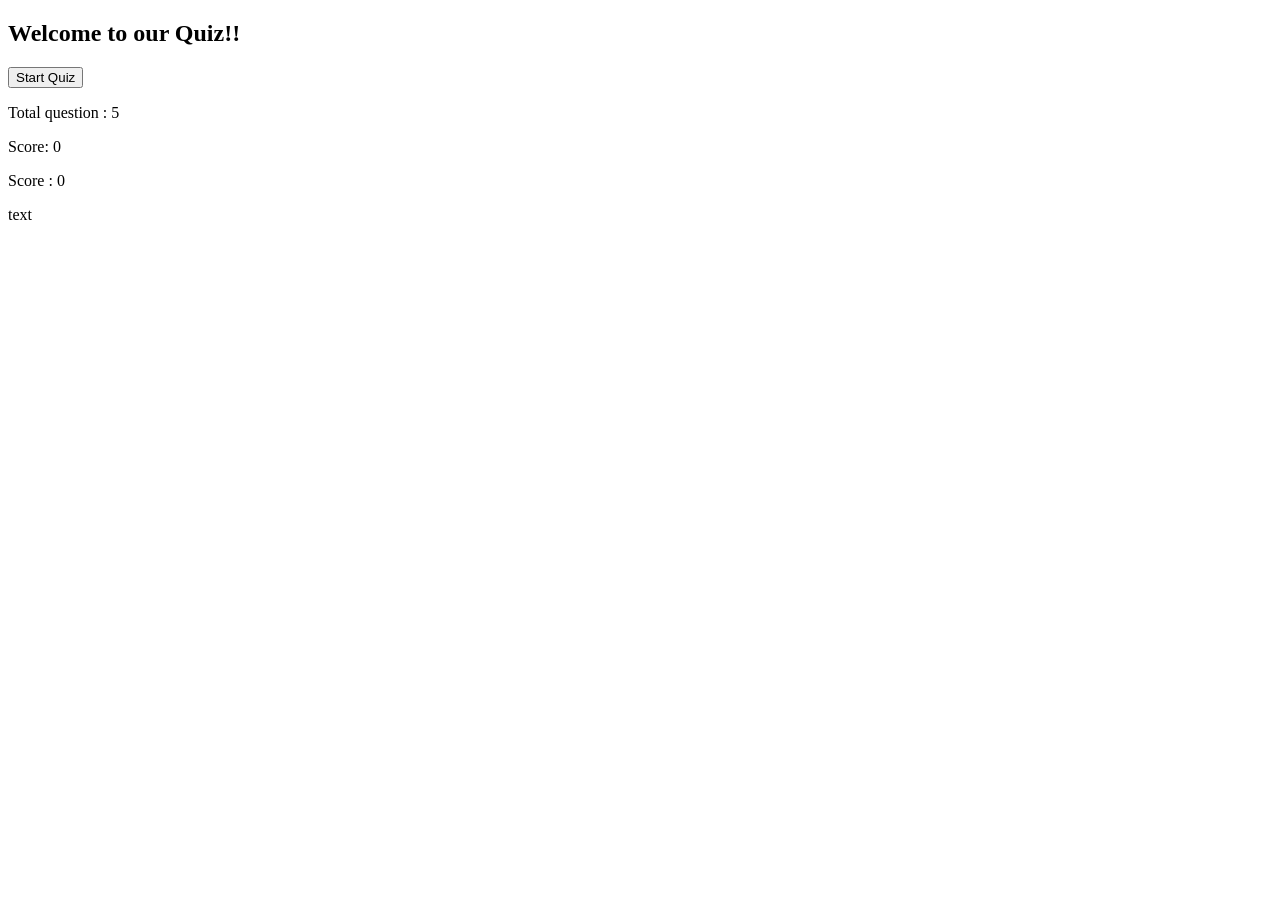
<file: Js/index.html>
<!doctype html>
<html lang="en">
  <head>
    <meta charset="UTF-8" />
    <meta name="viewport" content="width=device-width, initial-scale=1.0" />
    <title>Quiz Game</title>
  </head>
  <body>
    <div class="container">
      <div class="start-screen visible"></div>
      <h2>Welcome to our Quiz!!</h2>
      <button>Start Quiz</button>


      <div class="question-screen">
        <div class="scores">
            <p class=" total-question">Total question : 5</p>
            <p class="current-score" >Score: <span class="score">0</span></p>
        </div>

        <div class="question">
            <!-- question json file -->
        </div>
        
        <div class="progress-bar">
            <!-- dynamic change -->
        </div>
      </div>

      <div class="result-screen">
        <p>Score : <span class="total-score">0</span></p>
        <p>text</p>

      </div>
    </div>
    <script src="./app.js"></script>
  </body>
</html>
</file>
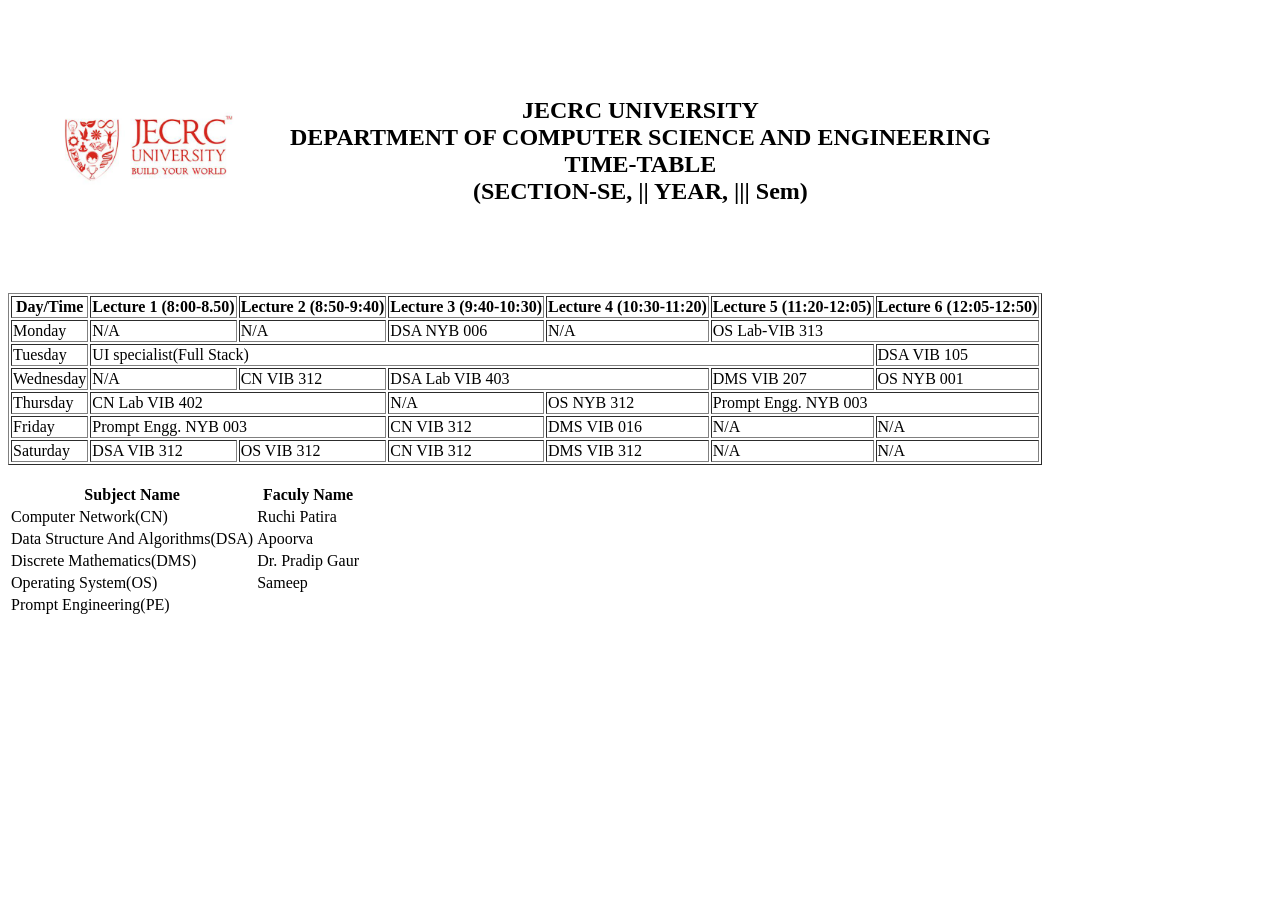
<file: Assingments/01_Time_table.html>
<!DOCTYPE html>
<html lang="en">
<head>
    <meta charset="UTF-8">
    <meta name="viewport" content="width=device-width, initial-scale=1.0">
    <title>Time Table</title>
</head>
<body>
    <table>
        <tr>
            <th> <img src="./JECRC University, Jaipur logo.jpeg" alt="JECRC Logo" srcset="" width="275" ></th>

            <th><h2>JECRC UNIVERSITY <br>
                DEPARTMENT OF COMPUTER SCIENCE AND ENGINEERING <br>
                             TIME-TABLE <br>
                (SECTION-SE, || YEAR, ||| Sem)
            </h2></th>
        </tr>
    </table>

    <table border="1">
        <tr>
            <th>Day/Time</th>
            <th>Lecture 1
                (8:00-8.50)
            </th>
            <th>Lecture 2
                (8:50-9:40)
            </th>
            <th>Lecture 3
                (9:40-10:30)
            </th>
            <th>Lecture 4
                (10:30-11:20)
            </th>
            <th>Lecture 5
                (11:20-12:05)
            </th>
            <th>Lecture 6
                (12:05-12:50)
            </th> 
        </tr>
    
        <tr>
            <td>Monday</td>
            <td>N/A</td>
            <td>N/A</td>
            <td>DSA NYB 006</td>
            <td>N/A</td>
            <td colspan="2">OS Lab-VIB 313</td>
        </tr>

        <tr>
            <td>Tuesday</td>
            <td colspan="5" text-align >UI specialist(Full Stack)</td>
            <td >DSA VIB 105</td>
        </tr>

        <tr>
            <td>Wednesday</td>
            <td>N/A</td>
            <td>CN VIB 312</td>
            <td colspan="2">DSA Lab VIB 403</td>
            <td>DMS VIB 207</td>
            <td>OS NYB 001</td>

        </tr>

        <tr>
            <td>Thursday</td>
            <td colspan="2">CN Lab VIB 402</td>
            <td>N/A</td>
            <td>OS NYB 312</td>
            <td colspan="2">Prompt Engg. NYB 003</td>

        </tr>

        <tr>
            <td>Friday</td>
            <td colspan="2">Prompt Engg. NYB 003</td>
            <td>CN VIB 312</td>
            <td>DMS VIB 016</td>
            <td>N/A</td>
            <td>N/A</td>

        </tr>
        <tr>
            <td>Saturday</td>
            <td>DSA VIB 312</td>
            <td>OS VIB 312</td>
            <td>CN VIB 312</td>
            <td>DMS VIB 312</td>
            <td>N/A</td>
            <td>N/A</td>
        </tr>
    </table>

    <br>

   <table>
    <tr>
        <th>Subject Name</th>
        <th>Faculy Name</th>
    </tr>

    <tr>
        <td>Computer Network(CN)</td>
        <td>Ruchi Patira</td>
    </tr>

    <tr>
        <td>Data Structure And Algorithms(DSA)</td>
        <td>Apoorva</td>
    </tr>

    <tr>
        <td>Discrete Mathematics(DMS)</td>
        <td>Dr. Pradip Gaur</td>
    </tr>

    <tr>
        <td>Operating System(OS)</td>
        <td>Sameep</td>
    </tr>

    <tr>
        <td>Prompt Engineering(PE)</td>
    </tr>
   </table>
    
</body>
</html>
</file>
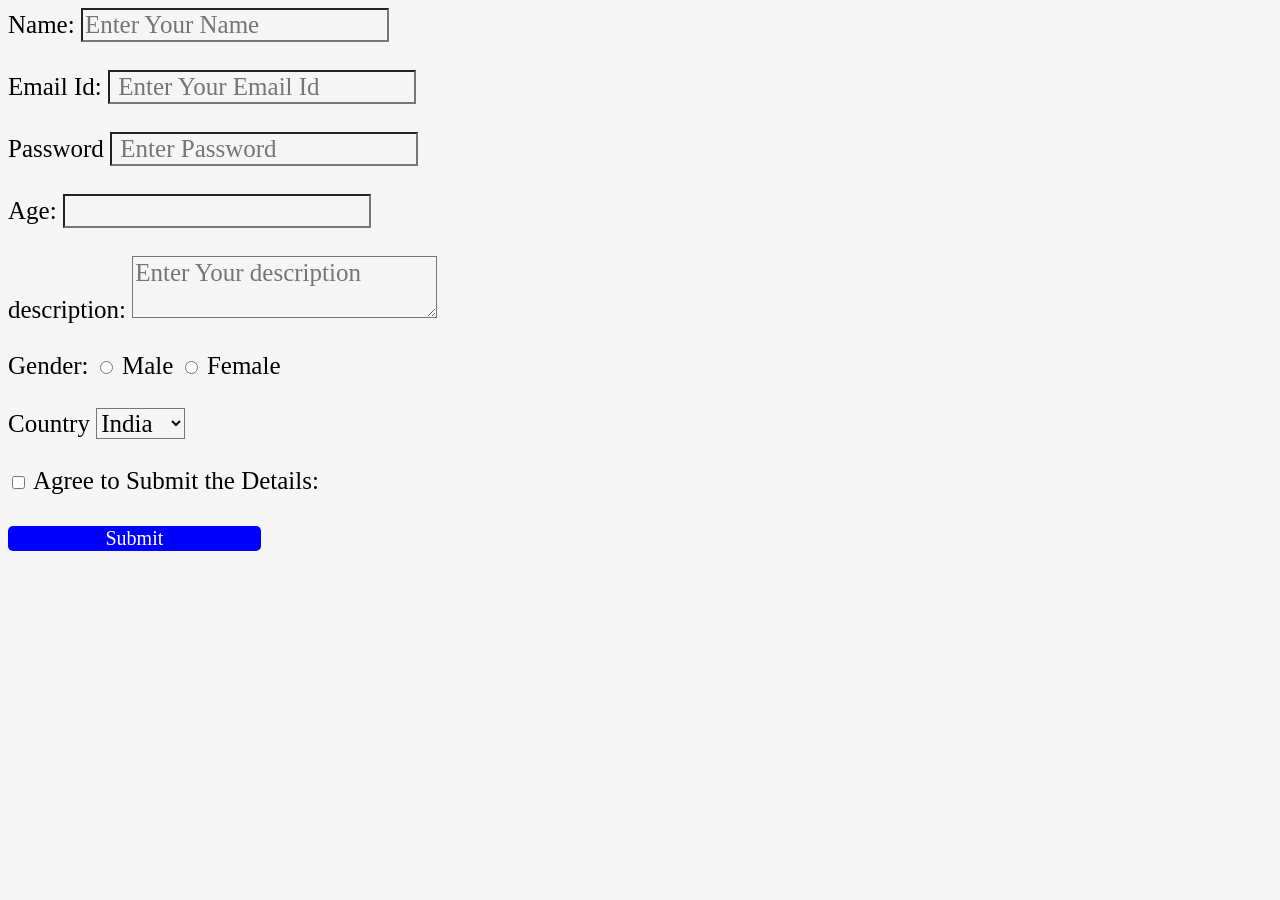
<file: Assingments/02_Registration-form.html>
<!DOCTYPE html>
<html lang="en">
<head>
    <meta charset="UTF-8">
    <meta name="viewport" content="width=device-width, initial-scale=1.0">
    <title>Registration form</title>
    <link rel="stylesheet" href="style2.css">
    
</head>
<body>
    <form action="">
    <label for="name">Name:</label>
    <input type="text" placeholder="Enter Your Name" id="name">
    <br>
    <br>
    <label for="email">Email Id:</label>
    <input type="email" placeholder=" Enter Your Email Id" id="email">
    <br>
    <br>
    <label for="pass">Password</label>
    <input type="password" placeholder=" Enter Password" id=" pass">
    <br>
    <br>
    <label>Age:</label>
    <input type="number" name="age">
    <br>
    <br>
    <label for="des">description:</label>

    <textarea name="" id="des" placeholder="Enter Your description"></textarea>
    <br>
    <br>


    <label>Gender:</label>

    <input type="radio" name="gender" id ="male">
    <label for="male">Male</label>
     
    <input type="radio" name="gender" id="female">
    <label for="female">Female</label>
    
    <br>
    <br>

    <label for="coun">Country</label>
    <select name="Country" id="coun">
        <option value="">India</option>
        <option value="">USA</option>
        <option value="">China</option>
        <option value="">Russia</option>
    </select>
    <br>
    <br>
    <input type="checkbox" name="Agreement" id="agree">
    <label for="Agree">Agree to Submit the Details: </label>
    <br>
    <br>
        <button type="submit">Submit</button>
     
</form>
    
</body>
</html>
</file>
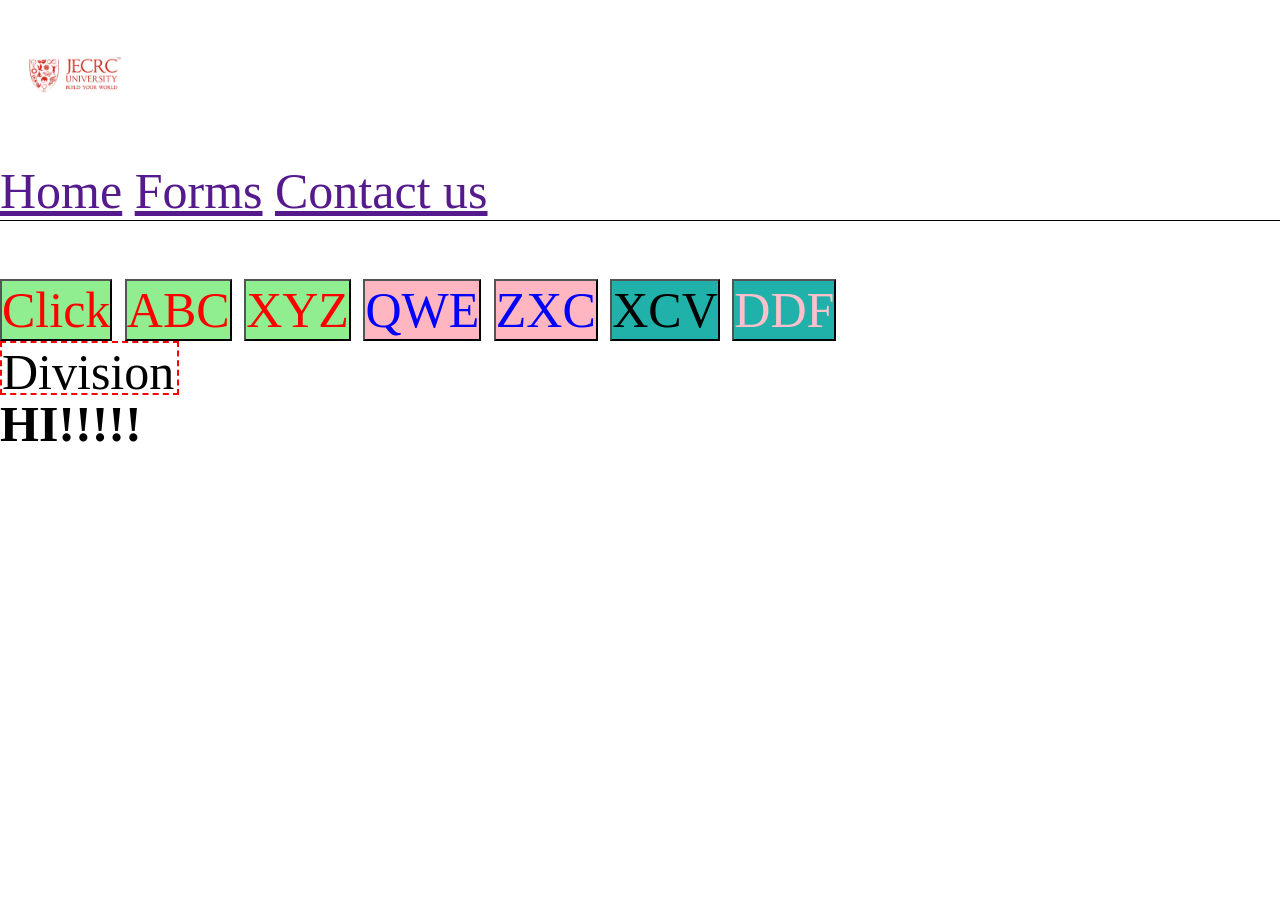
<file: HTML/index2.html>
<!DOCTYPE html>
<html lang="en">
<head>
    <meta charset="UTF-8">
    <meta name="viewport" content="width=device-width, initial-scale=1.0">
    <title>Document</title>
    <link rel="stylesheet" href="./style.css">
    <!-- <style>
        button{
            color: yellow;
        }
    </style> -->
</head>
<body>

    <nav>
        <div id="logo"><img src="./JECRC University, Jaipur logo copy.jpeg" alt="JECRC Logo" width="150"></a></div>

        <div id="links">
            <a href="">Home</a> 
            <a href="">Forms</a> 
            <a href="">Contact us</a>
        </div>
    </nav>
    <br>
    <button class="red" >Click</button>

    <button class="red">ABC</button>

    <button class="red" >XYZ</button>

    <button class="blue" >QWE</button>

    <button class="blue" >ZXC</button>

    <button class="pink" id="brown" >XCV</button>

    <button title="hover me" class="pink">DDF</button>
    <br>

    <div style="border: 2px dashed red; width: 175px; height: 50px;">Division</div>
    <h2>HI!!!!!</h2>
</body>
</html>
</file>
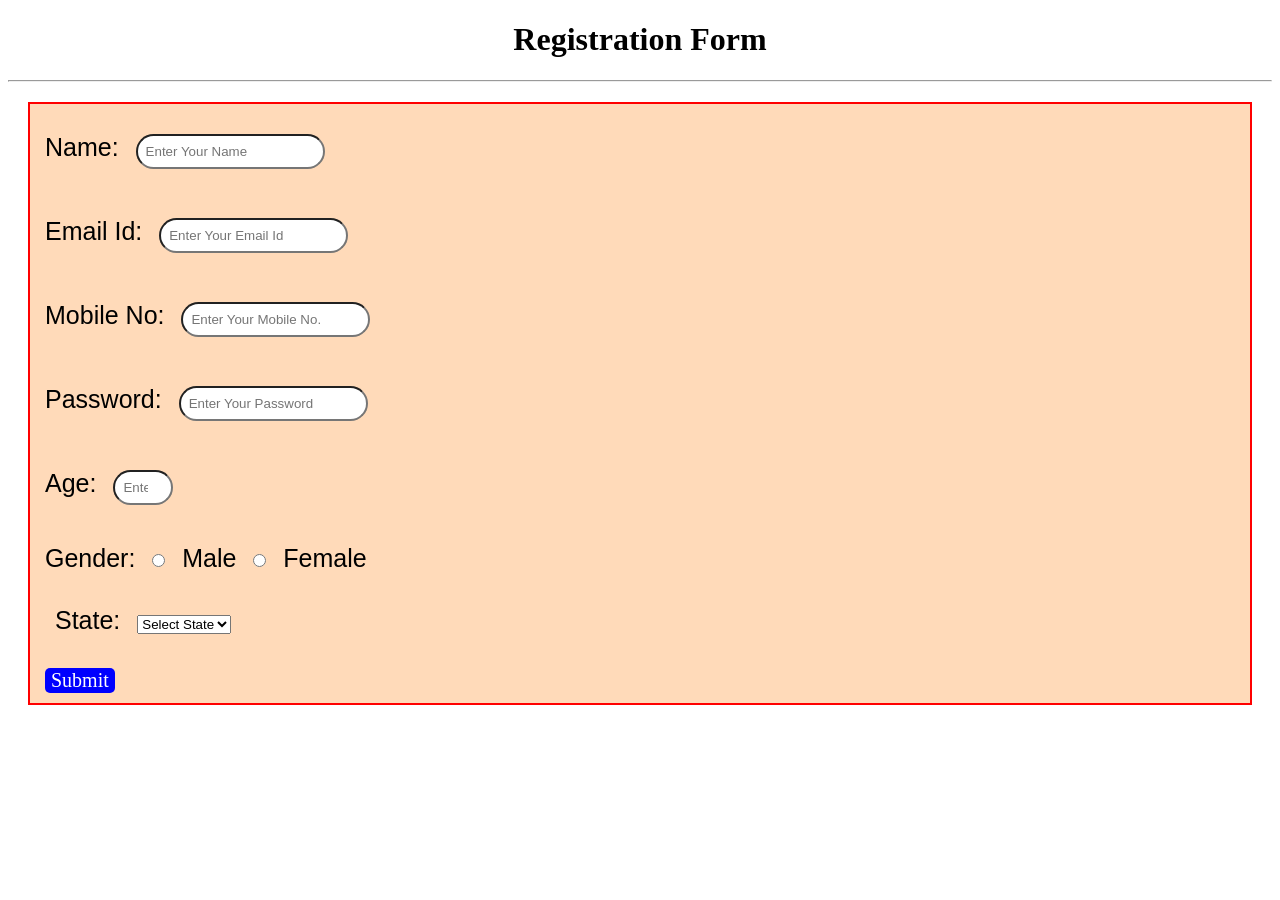
<file: HTML/index3.html>
<!DOCTYPE html>
<html lang="en">

<head>
    <meta charset="UTF-8">
    <meta name="viewport" content="width=device-width, initial-scale=1.0">
    <title>Form</title>
    <link rel="stylesheet" href="style2.css">
    <link href="https://fonts.googleapis.com/css?family=Stint+Ultra+Expanded:regular" rel="stylesheet" />
</head>

<body>

    <h1>Registration Form</h1>
    <hr>

    <div id="first">
        <form action="">

            <label for="name">Name:</label>
            <input type="text" placeholder="Enter Your Name" id="name" minlength="6" maxlength="12" required>

            <br><br>

            <label for="email">Email Id:</label>
            <input type="email" placeholder="Enter Your Email Id" id="email" required>

            <br><br>

            <label for="mob">Mobile No:</label>
            <input type="tel" placeholder="Enter Your Mobile No." id="mob" pattern="[0-9]{10}" required>

            <br><br>

            <label for="pass">Password:</label>
            <input type="password" placeholder="Enter Your Password" id="pass" minlength="10" maxlength="25" required>

            <br><br>

            <label for="age">Age:</label>
            <input type="number" placeholder="Enter Your Age" id="age" name="age" min="18" max="60" required>

            <br><br>

            <label>Gender:</label>

            <input type="radio" name="gender" id="male">
            <label for="male">Male</label>

            <input type="radio" name="gender" id="female">
            <label for="female">Female</label>
            <br><br>

            <label id="st" for="state">State:</label>
            <select name="state" id="state" required>
                <option value="">Select State</option>
                <option value="Delhi">Delhi</option>
                <option value="Bihar">Bihar</option>
                <option value="Rajasthan">Rajasthan</option>
                <option value="UP">UP</option>
            </select>

            <br><br>

            <button type="submit">Submit</button>

        </form>
    </div>

</body>

</html>
</file>
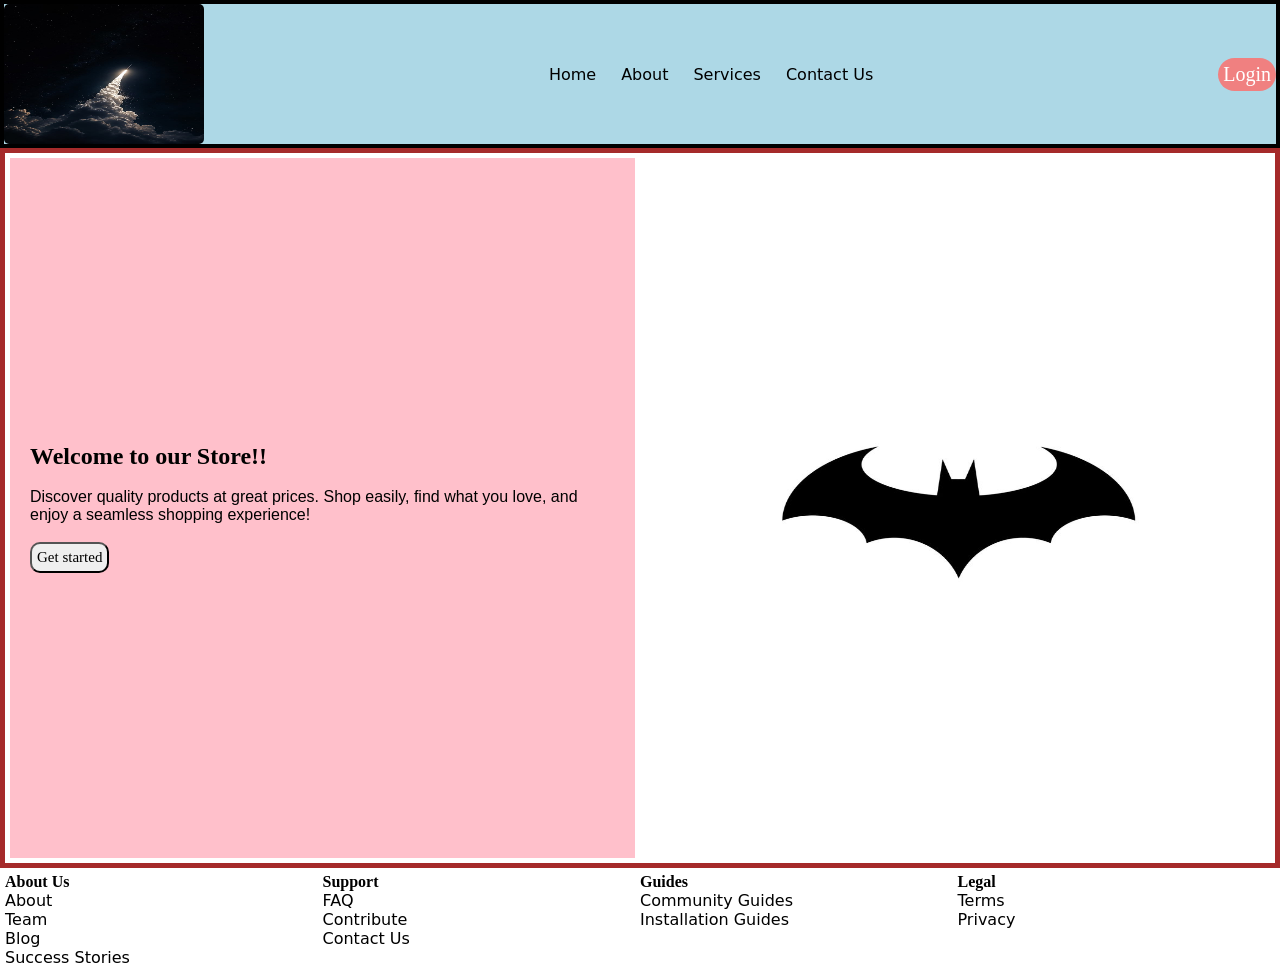
<file: HTML/index4.html>
<!DOCTYPE html>
<html lang="en">

<head>
    <meta charset="UTF-8">
    <meta name="viewport" content="width=device-width, initial-scale=1.0">
    <title>Navabr</title>
    <link rel="stylesheet" href="style3.css">
</head>

<body>
    <div class="main">
        <nav class="navbar">
            <img class="img" src="./images/Rocket Launch.jpeg" alt="Rocket launching Img" height="150px">
            <ul class="nav-items">
                <a href="./index4.html">Home</a>
                <a href="./about.html" target="_blank">About</a>
                <a href="./Services.html" target="_blank">Services</a>
                <a href="./ContactUs.html" target="_blank">Contact Us</a>
            </ul>
            <button class="btn" type="button">Login</button>

        </nav>
    </div>
    <section class="sec">
        <div class="left">
            <h1>Welcome to our Store!!</h1>
            <br>
            <p>Discover quality products at great prices. Shop easily, find what you love, and enjoy a seamless shopping
                experience!</p>
            <br>
            <a href="./index3.html" target="_blank"><button class="btn2">
                    Get started
                </button></a>

        </div>
        <div class="right">
            <img class="imgBat" src="./images/i like this logo because its well known and its a pretty cool logo.jpeg"
                alt="Batman logo">
        </div>
    </section>
    <footer class="footer">
        <div class="first">
            <ul>
                <li><h4>About Us</h4></li>
                <a href="#">About</a>
                <br>
                <a href="#">Team</a>
                <br>
                <a href="#">Blog</a>
                <br>
                <a href="#">Success Stories</a>

            </ul>
        </div>
        <div class="second">
            <li><h4>Support</h4></li>
            <a href="#">FAQ</a>
            <br>
            <a href="#">Contribute</a>
            <br>
            <a href="#">Contact Us</a>
        </div>

        <div class="third">
            <li><h4>Guides</h4></li>
            <a href="#">Community Guides</a>
            <br>
            <a href="#">Installation Guides</a>

        </div>
        <div class="fourth">
            <li><h4>Legal</h4></li>
            <a href="#">Terms</a>
            <br>
            <a href="#">Privacy</a>
        </div>
    </footer>
</body>

</html>
</file>
<file: Assingments/style2.css>
*{
    background-color:whitesmoke;
    margin: 10;
    padding:20;
    font-family: 'Times New Roman', Times, serif;
    font-size: 25px;
}

button {
    width: 20%;
    background-color: blue;
    color: white;
    border: none;
    border-radius: 5px;
    font-size: 20px;
}

input:hover {
    border-color: blue;
}
</file>
<file: HTML/style.css>
*{
    /* background-color:peachpuff; */
    margin: 0;
    padding:0;
    font-family: 'Times New Roman', Times, serif;
    font-size: 50px;
}

button{
    color:crimson;
    background-color:beige;
    border: 2;
}
.red{
    color: red;
    background-color: lightgreen;
}

.blue{
    color: blue;
    background-color:lightpink;
}

.pink{
    color: pink;
    background-color:lightseagreen;
}

#brown{
    color:black;
}
nav{
    border-bottom: 1px solid black; 
}

div{
    `
}
</file>
<file: HTML/style2.css>
#first{
    border: 2.5px solid red;
    height: auto;
    margin: 20px;
    background-color:peachpuff;
    font-family: 'Lucida Sans', 'Lucida Sans Regular', 'Lucida Grande', 'Lucida Sans Unicode', Geneva, Verdana, sans-serif;
    font-size: 25px;
    /* text-align: center; */
    

}

input:hover{
    background-color: aliceblue;
}

input{
    background-color:white;
    margin: 10px;
    padding: 8px;
    border-radius: 25px;

    
}
label{
    color: black;
}

button {
    background-color:blue;
    color: white;
    border: none;
    border-radius: 5px;
    font-size: 20px;
    font-family: 'Times New Roman', Times, serif;
}

form{
    /* padding: 10px 15px 16px 15px; */
    padding-top: 20px;
    padding-left: 15px;
    padding-bottom: 10px;
}

#st{
    padding: 5px;
    margin: 5px;
    border-radius: 10px;
}

button:hover{
    background-color: blueviolet;
    cursor: pointer;
}

h1{
    text-align: center;
    
}

hr{
    color: skyblue;

}
</file>
<file: HTML/style3.css>
*{
    margin: 0px;
    padding: 0px;
    box-sizing: border-box;
    /* background-color: black; */


}

.navbar img{
    border-radius: 5px;
    width: 200px;
    height: 140px;
    
}


.navbar{
    display: flex;
    border: 4px solid black ;
    flex-direction: row;
    /* padding: 0px 5px 0px 5px;  */
    background-color:lightblue;
    align-items: center;
    justify-content: space-between;
}

.nav-items{
    display: flex;
    flex-direction: row;
    gap: 25px;

}

.btn{
     background-color:lightcoral  ;
    color:white;
    border: none;
    border-radius: 20px;
    font-size: 20px;
    font-family: 'Times New Roman', Times, serif;
    cursor: pointer;
    padding: 5px;
}

a{
    color: black;
    text-decoration: none;
    font-family: system-ui, -apple-system, BlinkMacSystemFont, 'Segoe UI', Roboto, Oxygen, Ubuntu, Cantarell, 'Open Sans', 'Helvetica Neue', sans-serif;
}
.btn:hover{
    background-color: pink;
    transition: all 0.3s ease;
    transform: translate(5px, 5px);
    border-color: transparent;
}


a:hover{
    cursor: pointer;
    text-decoration: underline;
    

}

.imgBat{
    border-radius: 10px;
    width: 450px;
    height: 200px;
}

.sec{
    display: grid;
    grid-template-columns: 1fr 1fr;
    border: 5px solid brown;
    min-height: 80vh;

}

.left{
    /* border: 2px solid black; */
    margin: 5px 5px ;
    padding: 20px 20px;
    display: flex;
    flex-direction: column;
    justify-content: center;
    align-items: flex-start;
    background-color:pink;
}

.right{
    /* border: 2px solid black; */
    margin: 5px;
    justify-content: center;
    display: flex;
    flex-direction: column;
    align-items: center;
}

.btn2{
    border-radius: 10px;
    font-size: 15px;
    font-family: 'Times New Roman', Times, serif;
    cursor: pointer;
    padding: 5px;
}
.btn2:hover{
    transition: all 0.3s ease;
    transform: translate(5px, 5px);
    border-color: transparent;
}

.sec p{
    font-family: 'Segoe UI', Tahoma, Geneva, Verdana, sans-serif;
   
    text-decoration: none;
}

.footer{
    display: grid;
    grid-template-columns: 1fr 1fr 1fr 1fr;
    /* border: 2px solid brown; */
    min-height: 10vh;
    margin: 5px;
}

li{
    list-style-type: none;
}
</file>
